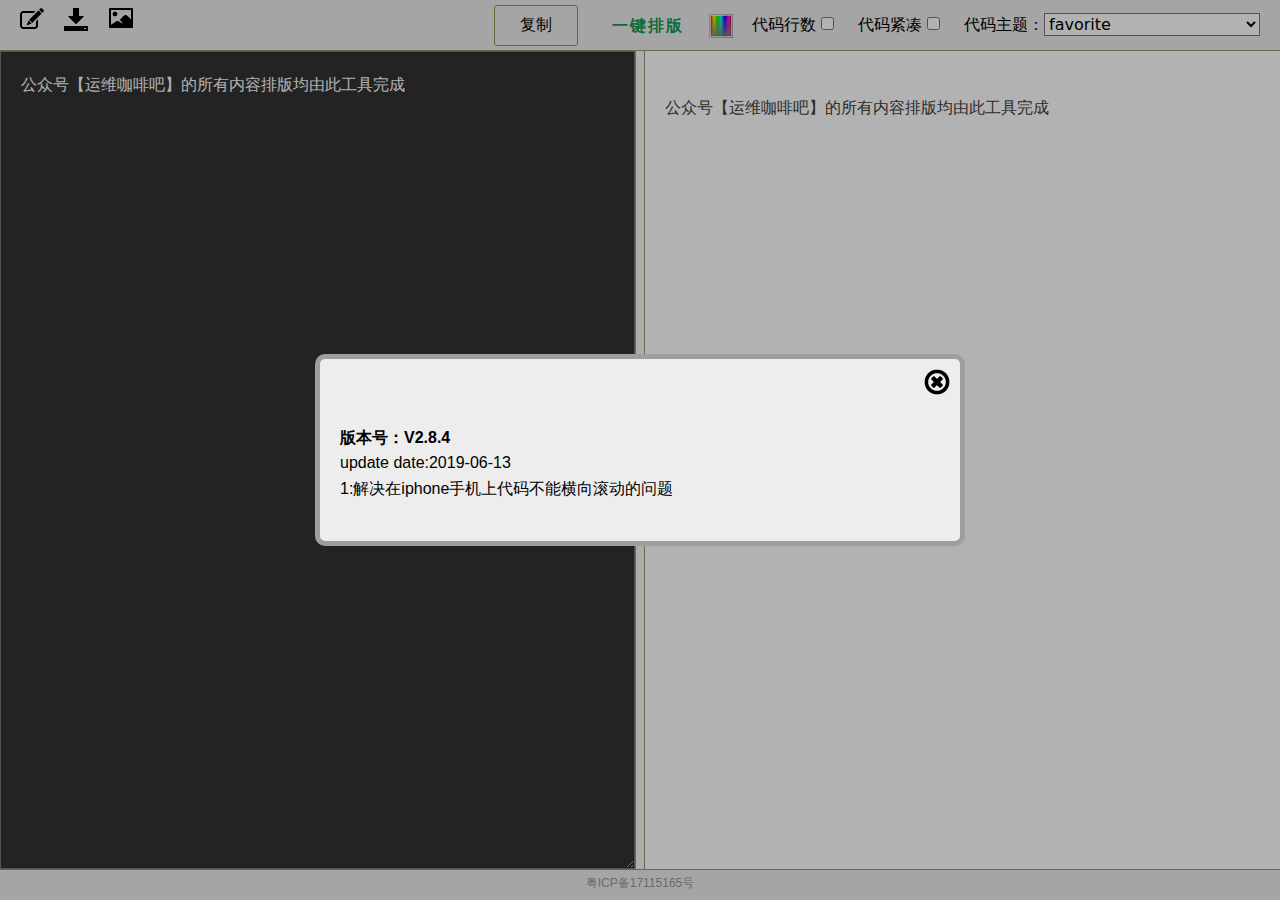
<file: index.html>
<!doctype html>
<html>
<head>
  <meta charset="utf-8">
  <link rel="shoticon" href="./favicon.ico" type="image/x-icon">
  <meta name="viewport" content="width=device-width,height=device-height,initial-scale=1,user-scalable=0">
  <meta name="description" content="Markdown排版利器，还能让Markdown内容，无需作任何调整就能同时在微信公众号、博客园、掘金、csdn等平台正确显示当前预览的效果">
  <title>Md2All</title>  
  <script src="./output/index.js?v=2_8_4"></script>
   <style type="text/css" id="temp_style" >
  </style>
  <style type="text/css">
    #beian {display: inline-block}
</style>
  
  
</head>
<body id="body_id">
<!-- <div id='file_container'></div> -->

<div class="all_container">
    
    
   <div id="global_popup">     
      <div class="popup_background"></div>
      <div class="popup_conetent popup">
       <!--  <div class="same_file_name_pop">
          <div class="pop_text">已存在相同的文件名!</div>
          <button class="popup_btn confirm_btn">确定</button>
        </div> -->
      </div>
    </div>
    
   
    
    <div id="picture_popup" style="display:none">   
        <div class="picture_popup_content common_pop">
            <div class="closePopupContainerId">
                <span class="icon_class  close_popup_icon close_popup_id" ></span>
            </div>
            <div class="picItems">           
            </div>
            <div class="picError">
                <div class="warning">如有图片上传失败！</div>
                <div>请点击工具栏“图片”图标，检查图床配置！</div>
                <div>并确认图片类型为：png、jpg、bmp、gif或jpeg!</div>
            </div>
        </div>
    </div>

    <div id="version_popup" style="display:none">   
        <div class="versionContent common_pop">
            <div class="closePopupContainerId">
                <span class="icon_class  close_popup_icon close_popup_id" ></span>
            </div>
            <div class="versionContentId">           
            </div>
        </div>
    </div>

    <div id="picture_setting_popup" style="display:none">   
      <div class="picture_settingPopupContent common_pop">
          <div class="closePopupContainerId">
              <span class="icon_class  close_popup_icon close_popup_id" ></span>
          </div>
         <div class="uploadPicBtnContainer">
           <label class="uploadPicBtn" for="uploadPicInputId">请点击选择本地图片</label>
           <input type="file" name="pic" id="uploadPicInputId" accept="image/png,image/jpg,image/jpeg,image/gif,image/bmp" multiple="multiple" style="display:none"></input>
        </div>  
        <div>
       
      </div>
        <div   class="picSettingContainer picSetting">
            <label class="warning">注：如要插入本地图片，先要在七牛云上注册，填写下面信息并“保存”。OK后,插入本地图片会自动上传到七牛云，并正确显示到Md2All中。</label>
            <a href='https://www.cnblogs.com/garyyan/p/9181809.html' target="_blank">详细教程,请点击此链接查看</a>
            <div class="picInputInfoItem"><label class="item_name ">	Access Key:</label><input class="accesskey" placeholder="请输入你在七牛的AccessKey"></input></div>
            <div class="picInputInfoItem"><label class="item_name ">Secret Key:</label><input class="secretkey" placeholder="请输入你在七牛的SecretKey"></input></div>
            <div class="picInputInfoItem"><label class="item_name ">Bucket Name:</label><input class="bucketname" placeholder="请输入你在七牛个人的储存空间名称,如:mybucket"></input></div> 
            <div class="picInputInfoItem"><label class="item_name ">Bucket Domain:</label><input class="bucketdomain" placeholder="请输入你在七牛个人的储存空间域名,如：mydomain.bkt.clouddn.com"></input></div> 
            <div class="picInputInfoItem autouploadImgItem"><label class="autoUploadImgLabel ">文中需转换为图片的内容(如Latex数学公式),会自动上传到云图床</label><span class="autouploadImg"><input  type="checkbox" class="autouploadImgInput" ></input></span></div> 
            <button class="savePicSetting">保存设置</button>
        </div>
      </div>
    </div>

    <div id="filewindow_popup" class='popup'></div>
    <div class="tool_header">    
          
         <div id="icon_container_left">  
              <a id="edit_file" class="icon_class tool_pic_icon edit_icon"  title="打开本地已存草稿，开始编辑,并自动保存"><span class="icon_class"></span></a>
              <a id="export_file" class="icon_class tool_pic_icon export_icon"  title="导出带样式的HTML文件"><span class="icon_class  "></span></a>
              <a id="picture" class="icon_class tool_pic_icon picture_icon"  title="上传图片，及图床设置"><span class="icon_class  "></span></a>
              

        </div>

        <div id="icon_container_right">  
          <button  id="copy_btn" class="btn button" data-clipboard-action="copy" data-clipboard-target="#render_output_id">复制</button>
          <a id='mycss_icon'   class=" icon_class" title="可选css样式模板，或自定义css样式" >一键排版 </a>
           <a id='color_ref'   class=" icon_class color_window_icon" title="参考颜色" > </a>
          <span id="html_select">HTML <input id="html" type="checkbox" name="html" ></input></span>
          <span id="codeline_select">代码行数  <input id="codeline" type="checkbox" name="codelineName" ></input></span>
          <span id="narrowcode_select">代码紧凑  <input id="narrowcode" type="checkbox" name="narrowcode" ></input></span>
          <div id="code_select" class="theme-wrapper">
            <label>代码主题：</label><select class="code-theme"></select>
          </div>    

        </div>
       
     </div>
 
  <div id="display_area">
     
      <div id="fileWindow">
      

      </div>
      <textarea id="editor" spellcheck="false"></textarea>
      <!-- <div contenteditable="true" id="editor"></div> -->
      <div id="drag_indicate"></div>
      <div  id="editor_render" >
         <div id="render_output_id"></div>
      </div>
      <div id="cssSetting" >
          <div id="cssToolHead">
               <div id="css_select" class="theme-wrapper">
                 <label >排版样式选择：</label><select class="css-theme"></select>
              </div>  
               <label id="cssnote">注：修改或"恢复预设值"后，要<span style="font-weight: bold;font-size: 17px"> 保 存 </span>才生效</label> 
          </div>
          <div id="cssEditArea" contenteditable="true"></div>
          <div id="cssToolFoot">
               <a title="修改后，要保存才能看到效果"><span id="css_save" class="icon_class" >保 存</span></a >
               <a title="恢复预设值后，要保存才能看到效果"><span id="css_reset" class="icon_class" >恢复预设值</span></a>
               <span id="css_close" class="icon_class">关 闭</span>
          </div>
      </div>
  </div>  

  <div id="container_foot">
     <span id="foot_css">
       <span id="saveIndicate">已保存！ </span>
       <span id="currentFile"></span>
       <span id="beian"><a  href="http://www.miitbeian.gov.cn" title="网站备案号">粤ICP备17115165号</a></span>
     </span>    
  </div>
</div>


<div id="file_export_container">
   <div id="file_export_tool_head">
       <a title="退出到主界面"><span id="file_export_exit" class="icon_class" >退出</span></a >
       <a title="生成文件"><span id="file_export_gen_file" class="icon_class" >生成文件</span></a>
       <span id="file_export_nameinput"><label id="file_export_note">文件名：</label> <input id="file_export_fileName" value="Md2All"></input><label id="file_export_suffix">.html</label> </span>  
   </div>
   <div id="file_export_setting">
          <div id="file_export_settingHead">
               
          </div>
          <div id="file_export_cssEditArea" contenteditable="true">abcd</div>    
          <div id="file_export_settingFoot">
               <a title="修改后，要保存才能看到效果"><span id="file_export_save" class="icon_class" >保 存</span></a >
               <a title="恢复预设值后，要保存才能看到效果"><span id="file_export_reset" class="icon_class" >恢复预设值</span></a>
          </div>     
   </div>
   <div id="export_iframe_container">
      <iframe id="export_iframe"></iframe>
      <div id="export_iframe_cover"></div>
   </div>
</div>


<div class="color_windown" id="color_window_id">
      <div class="color_toolbar">
          <span id="color_name_id">red</span>
          <span class="icon_class  close_color_icon" id="close_color_id"></span>
      </div>
      <div class="color_container">
          <div class="color_father_container"> 
              <span class="color_father" style="background:red"></span>            
          </div>
          <div class="color_son_container"> 
              <span class="color_son" style="background:#FFEBEE">#FFEBEE</span>
         </div>
     </div>
</div>

<div class="popup" id="popup_id">

</div>

</body>

</html>
</file>
